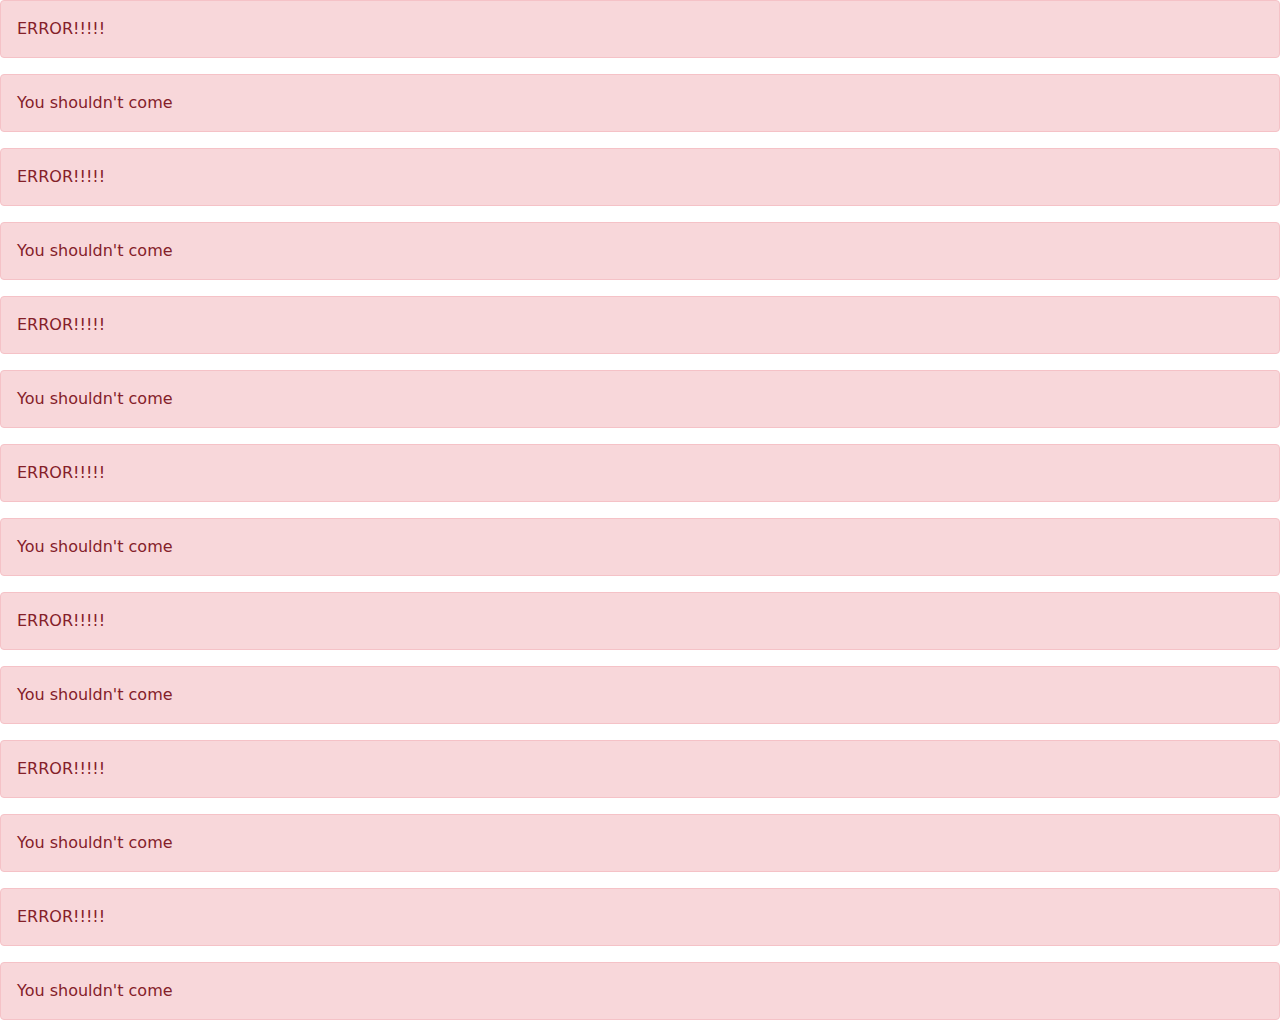
<file: what.html>
<html>
    <head>
        <title>What is this?</title>
        <script src="js/jquery-3.6.0.min.js"></script>
        <script src="js/bootstrap.js"></script>
        <link rel="stylesheet" href="css/bootstrap.css">
    </head>
    <body>
        <div class="alert alert-danger" role="alert">
            ERROR!!!!!
        </div>
        <div class="alert alert-danger" role="alert">
            You shouldn't come
        </div>
        <div class="alert alert-danger" role="alert">
            ERROR!!!!!
        </div>
        <div class="alert alert-danger" role="alert">
            You shouldn't come
        </div>
        <div class="alert alert-danger" role="alert">
            ERROR!!!!!
        </div>
        <div class="alert alert-danger" role="alert">
            You shouldn't come
        </div>
        <div class="alert alert-danger" role="alert">
            ERROR!!!!!
        </div>
        <div class="alert alert-danger" role="alert">
            You shouldn't come
        </div>
        <div class="alert alert-danger" role="alert">
            ERROR!!!!!
        </div>
        <div class="alert alert-danger" role="alert">
            You shouldn't come
        </div>
        <div class="alert alert-danger" role="alert">
            ERROR!!!!!
        </div>
        <div class="alert alert-danger" role="alert">
            You shouldn't come
        </div>
        <div class="alert alert-danger" role="alert">
            ERROR!!!!!
        </div>
        <div class="alert alert-danger" role="alert">
            You shouldn't come
        </div>
    </body>
</html>
</file>
